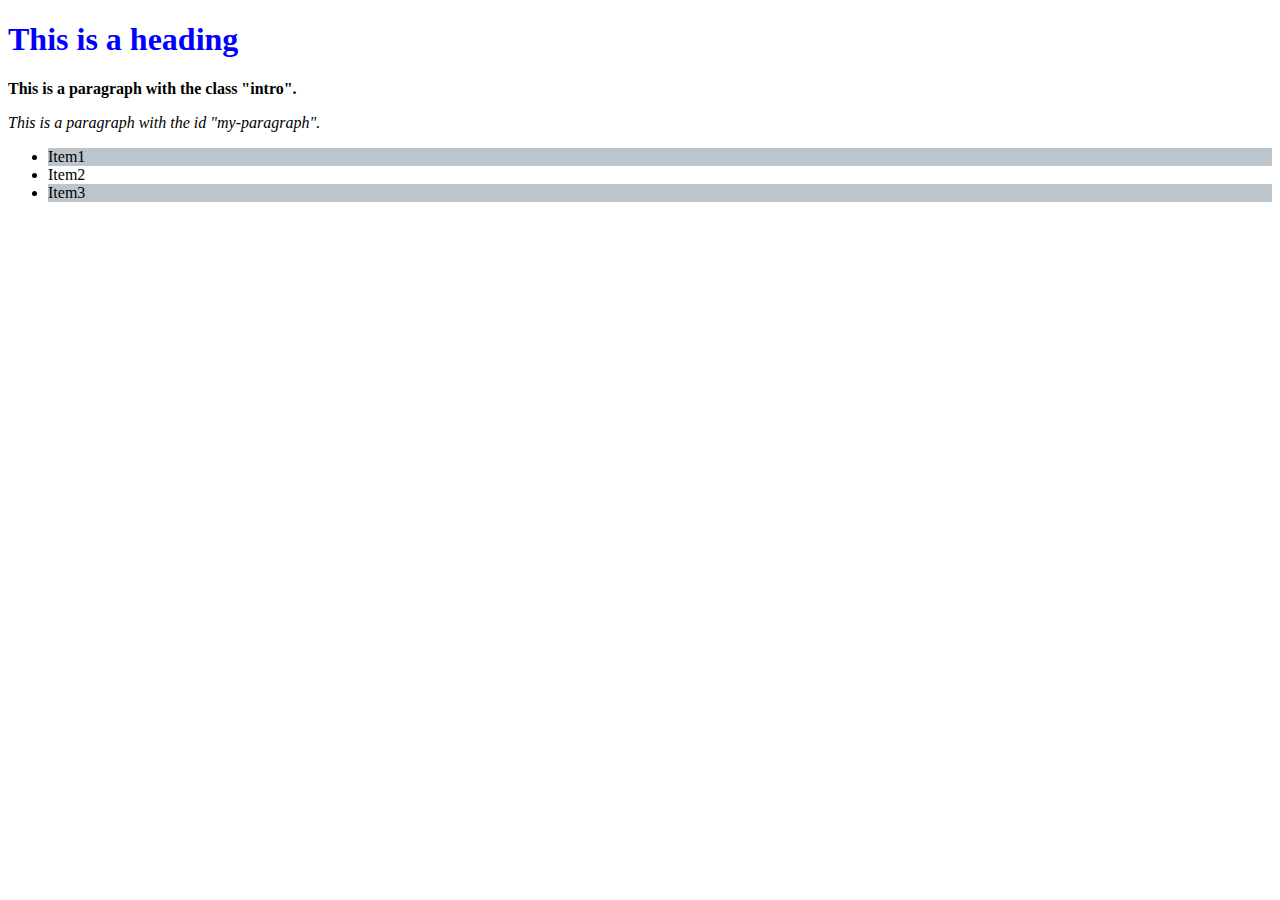
<file: CSS HA'S/HA1/index.html>
<!DOCTYPE html>
<html lang="en">
<head>
    <meta charset="UTF-8">
    <meta name="viewport" content="width=device-width, initial-scale=1.0">
    <title>CSS HA1</title>
    <link rel="stylesheet" href ="./style.css">
</head>
<body>
    <h1 style="color:blue;">This is a heading</h1>
    <p><b>This is a paragraph with the class "intro".</b></p>
    <p><i>This is a paragraph with the id "my-paragraph".</i></p>
    <table>
    <ul>
        <li class="box">Item1</li>
        <li>Item2</li>
        <li class="box1">Item3</li>
    </ul>
    </table>
    
</body>
</html>
</file>
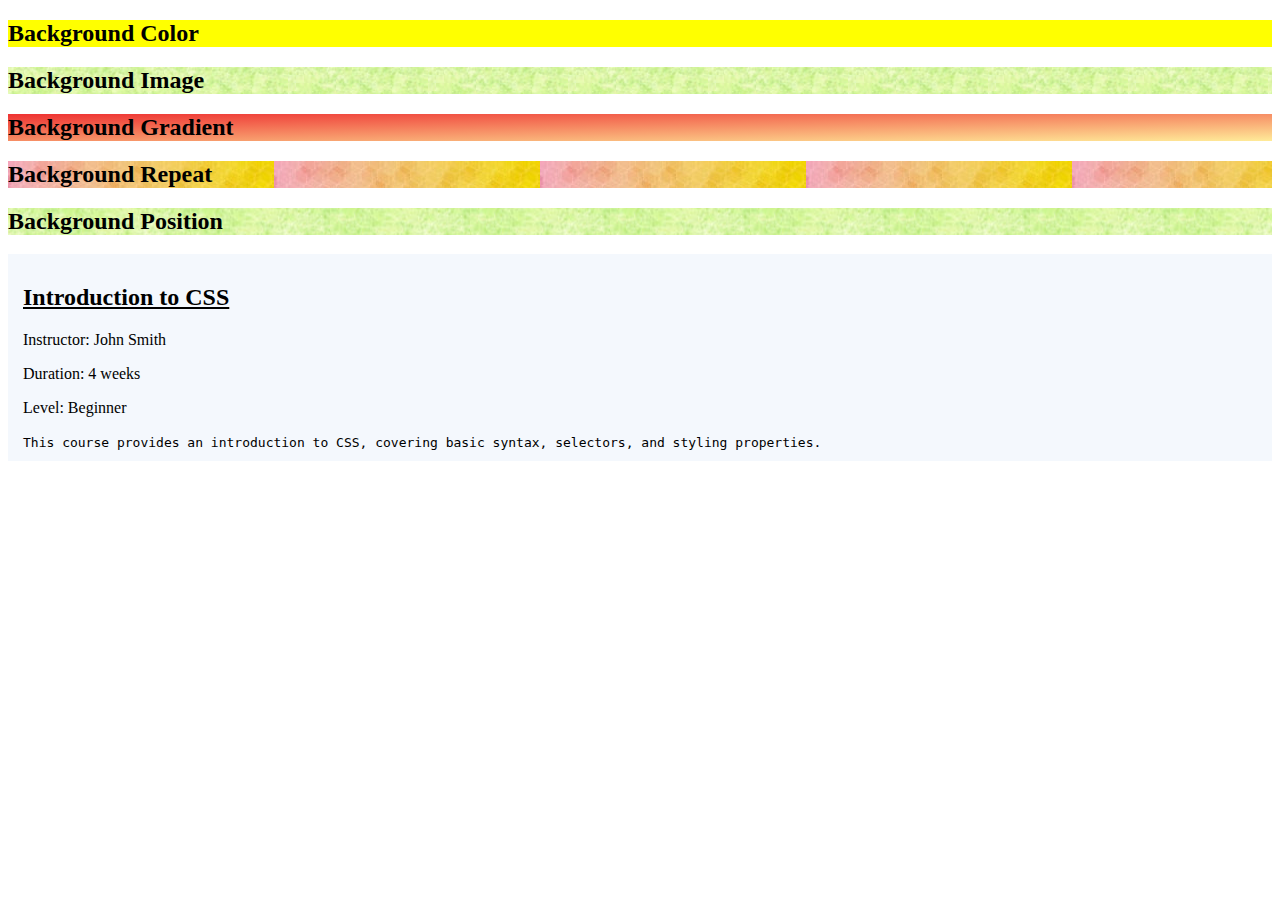
<file: CSS HA'S/HA2/index.html>
<!DOCTYPE html>
<html lang="en">
<head>
    <meta charset="UTF-8">
    <meta name="viewport" content="width=device-width, initial-scale=1.0">
    <title>CSS HA2</title>
    <link rel="stylesheet" href ="./style.css">
</head>
<body>
    <section class="txt">
           <h2>Background Color</h2>
    </section>

    <section class="img">
        <h2>Background Image</h2>
    </section>

    <section class="grad">
        <h2>Background Gradient</h2>
    </section>

    <section class="rep">
        <h2>Background Repeat</h2>
    </section>

    <section class="pos">
        <h2>Background Position</h2>
    </section>

    <section class="bg">
        <h2><u>Introduction to CSS</u></h2>
        <p>Instructor: John Smith</p>
        <p>Duration: 4 weeks</p>
        <p>Level: Beginner</p>
        <code>This course provides an introduction to CSS, covering basic syntax, selectors, and styling properties.</code>
    </section>
   
    
    
</body>
</html>
</file>
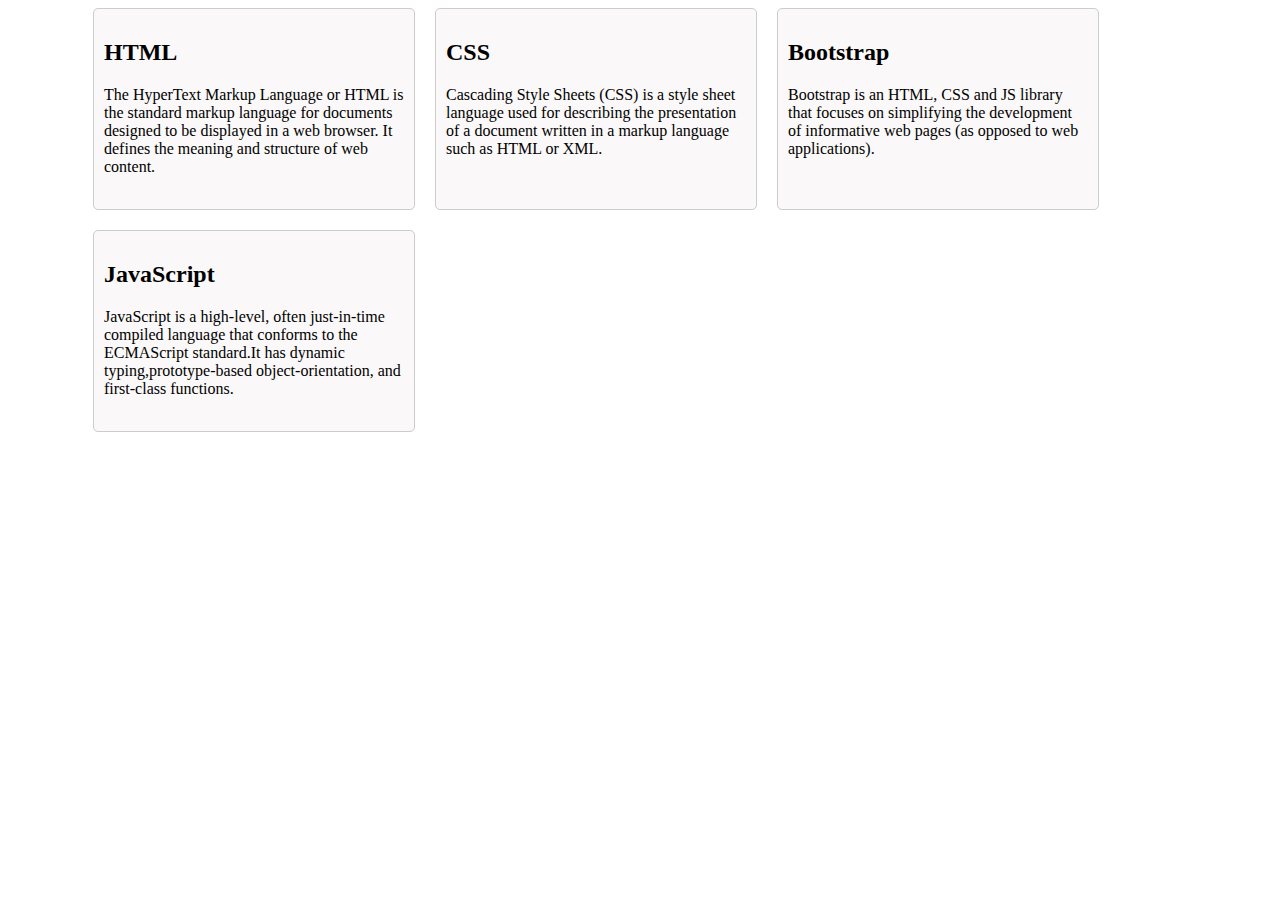
<file: CSS HA'S/HA3/index.html>
<!DOCTYPE html>
<html lang="en">
<head>
    <meta charset="UTF-8">
    <meta name="viewport" content="width=device-width, initial-scale=1.0">
    <title>CSS HA3</title>
    <link rel="stylesheet" href="./style.css">
</head>
<body>
    <div class="container">
        <div class="tile">
            <h2>HTML</h2>
            <p>The HyperText Markup Language or HTML is the standard markup language for documents designed to be displayed in a web browser. It defines the meaning and structure of web content.</p>
        </div>

        <div class="tile">
            <h2>CSS</h2>
            <p>Cascading Style Sheets (CSS) is a style sheet language used for describing the presentation of a document written in a markup language such as HTML or XML.</p>
        </div>

        <div class="tile">
            <h2>Bootstrap</h2>
            <p>Bootstrap is an HTML, CSS and JS library that focuses on simplifying the development of informative web pages (as opposed to web applications).</p>
        </div>

        <div class="tile">
            <h2>JavaScript</h2>
            <p>JavaScript is a high-level, often just-in-time compiled language that conforms to the ECMAScript standard.It has dynamic typing,prototype-based object-orientation, and first-class functions.</p>
        </div>
    </div>
    
</body>
</html>
</file>
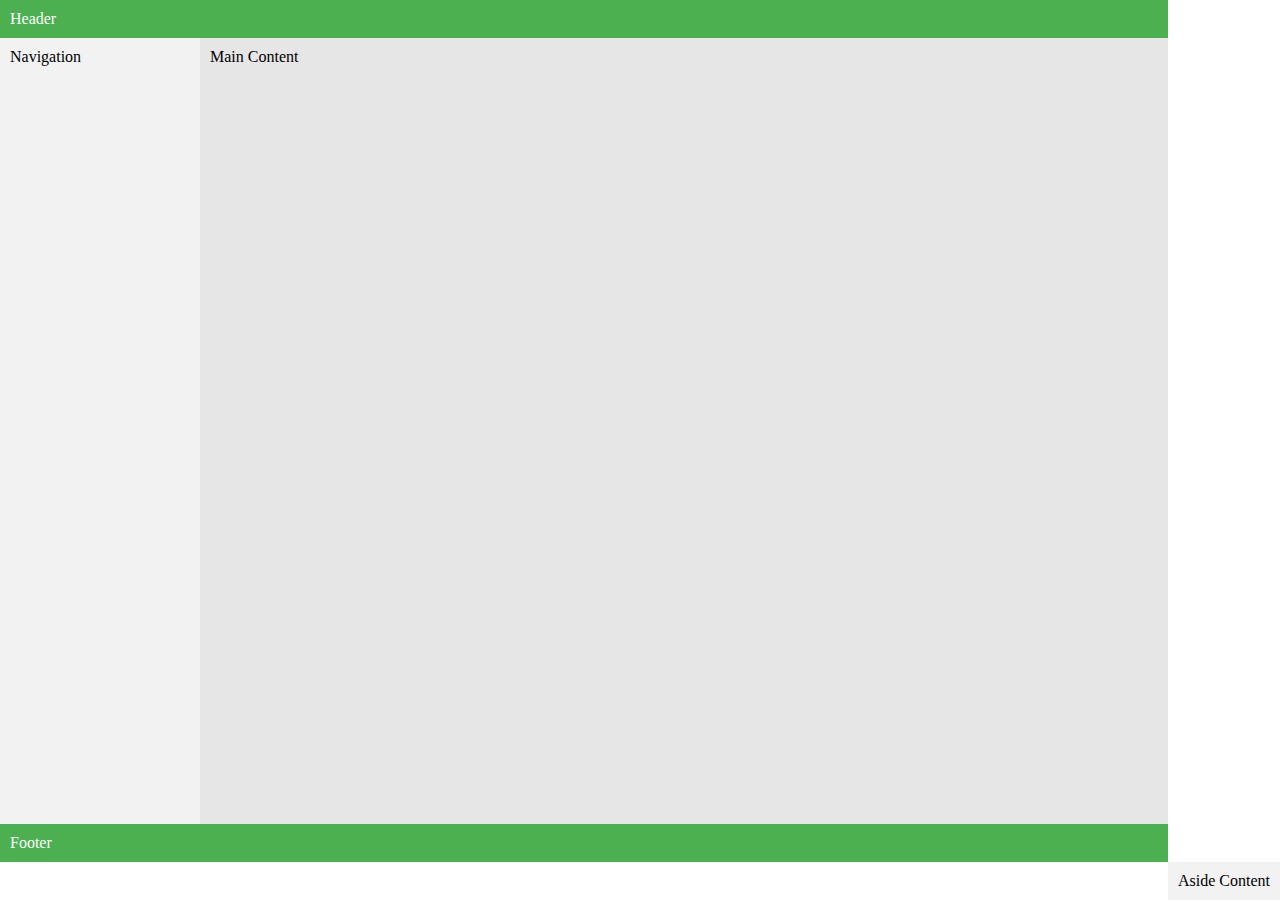
<file: CSS HA'S/HA4/index.html>
<!DOCTYPE html>
<html lang="en">
<head>
    <meta charset="UTF-8">
    <meta name="viewport" content="width=device-width, initial-scale=1.0">
    <title>CSS HA4</title>
    <link rel="stylesheet" href="style.css">
</head>
<body>
    <header>Header</header>
    <nav>Navigation</nav>
    <main>Main Content</main>
    <aside>Aside Content</aside>
    <footer>Footer</footer>
</body>
</html>
</file>
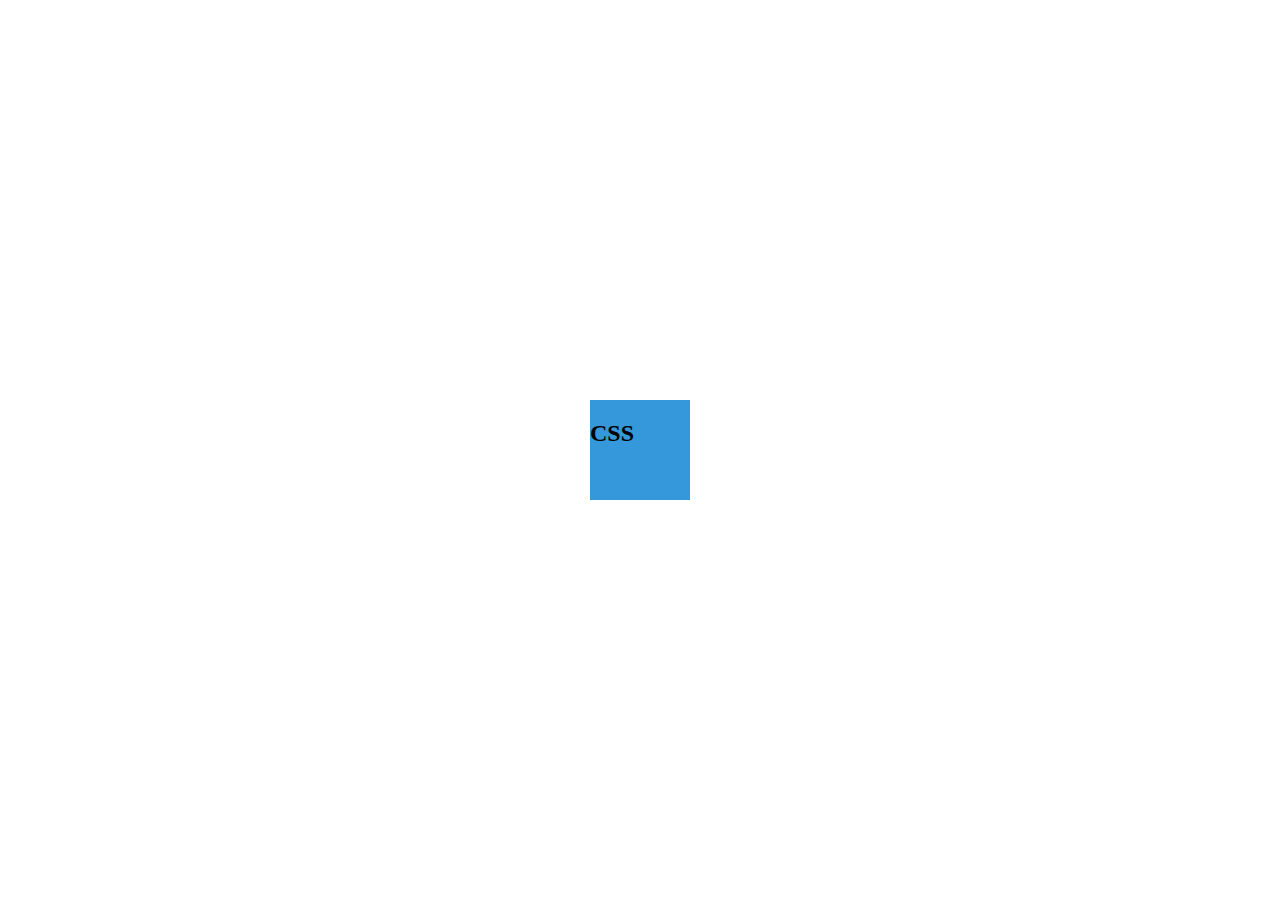
<file: CSS HA'S/HA6/index.html>
<!DOCTYPE html>
<html lang="en">
<head>
    <meta charset="UTF-8">
    <meta name="viewport" content="width=device-width, initial-scale=1.0">
    <title>CSS HA6</title>
    <link rel="stylesheet" href="style.css">
</head>
<body>
    <div class="animated-tile"><h2>CSS</h2></div>
</body>
</html>
</file>
<file: CSS HA'S/HA1/style.css>
.box:nth-child(odd)
{
        background-color: rgb(189, 197, 204);
}
    


.box1:nth-child(odd)
{
    background-color: rgb(189, 197, 204);
}
</file>
<file: CSS HA'S/HA2/style.css>
.txt{
    background-color: yellow;
}

.img{
    background-image: url(./image/image1.jpg);
}

.grad{
    background: linear-gradient(to bottom right, #ee3232, #ffeb99)
}

.rep{
    background-image: url(./pattern/pattern1.jpg);
    background-repeat: repeat;
}

.pos{
    background-image: url(./image/image1.jpg);
    background-repeat: repeat;
    background-position: center;
}

.bg{
    padding: 10px 15px;
    background-color:rgb(244, 248, 253);
}
</file>
<file: CSS HA'S/HA3/style.css>
.container {
    display: flex;
    flex-wrap: wrap;
    gap: 20px;
    margin-left: 85px;
    
  }
  
  .tile {
    width: 300px;
    height: 180px;
    padding: 10px;
    border: 1px solid #ccc;
    border-radius: 5px;
    background-color: rgba(250, 248, 248, 0.992);
  }
</file>
<file: CSS HA'S/HA4/style.css>
body {
    display: grid;
    grid-template-rows: auto 1fr auto;
    grid-template-columns: 200px 1fr;
    grid-template-areas:
        "header header"
        "nav main"
        "footer footer";
    height: 100vh;
    margin: 0;
}

header {
    grid-area: header;
    background-color: #4CAF50;
    color: white;
    padding: 10px;
}

nav {
    grid-area: nav;
    background-color: #f2f2f2;
    padding: 10px;
}

main {
    grid-area: main;
    background-color: #e6e6e6;
    padding: 10px;
}

aside {
    grid-area: aside;
    background-color: #f2f2f2;
    padding: 10px;
}

footer {
    grid-area: footer;
    background-color: #4CAF50;
    color: white;
    padding: 10px;
}
</file>
<file: CSS HA'S/HA6/style.css>
body {
    display: flex;
    justify-content: center;
    align-items: center;
    height: 100vh;
    margin: 0;
}

.animated-tile {
    width: 100px;
    height: 100px;
    background-color: #3498db;
    transition: transform 0.3s ease-in-out;
}

.animated-tile:hover {
    animation: scaleAnimation 6.5s ease-in-out;
}

@keyframes scaleAnimation {
    0% {
        transform: scale(1);
    }
    50% {
        transform: scale(1.2);
    }
    100% {
        transform: scale(1);
    }
}
</file>
